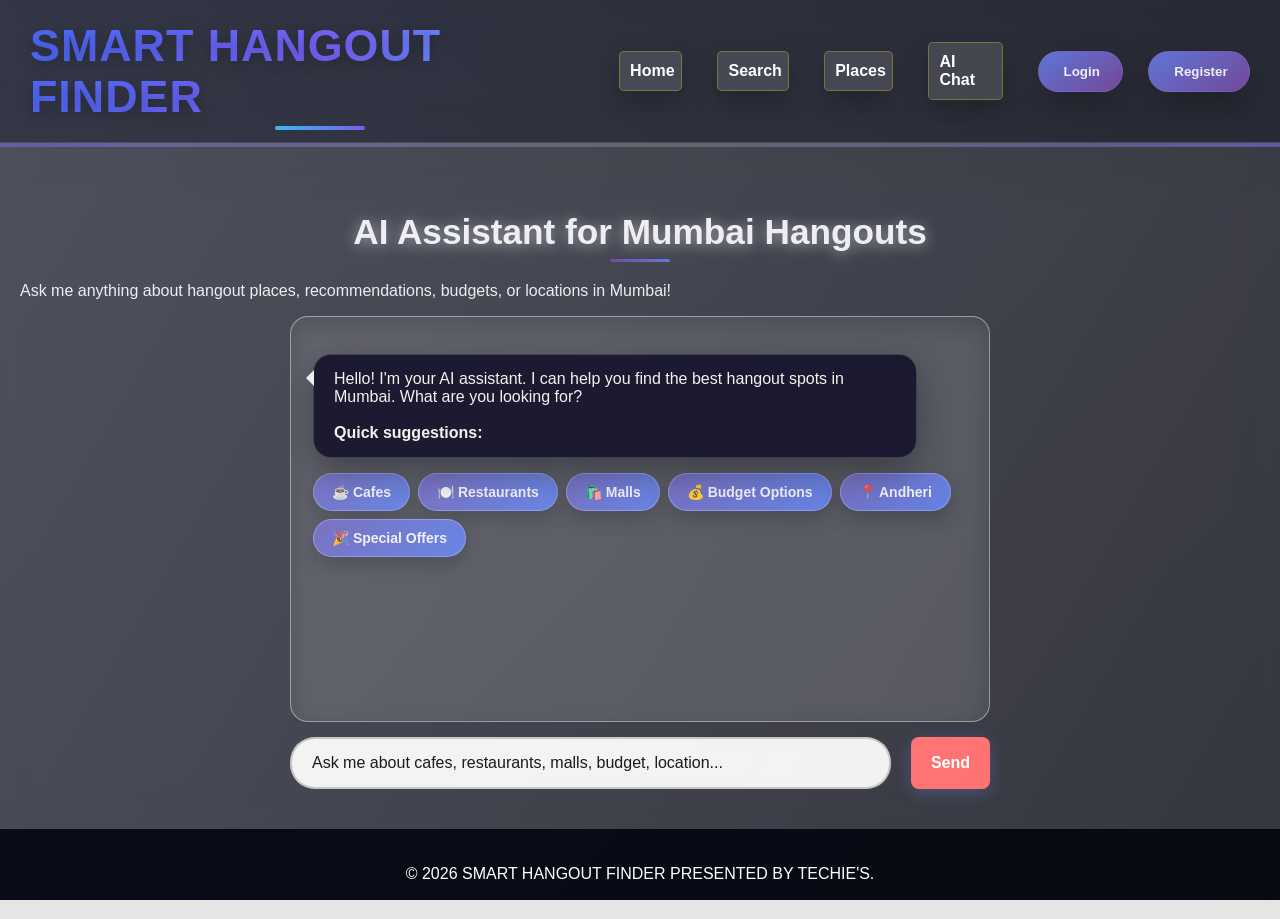
<file: frontend/chatbot.html>
<!DOCTYPE html>
<html lang="en">
<head>
    <meta charset="UTF-8">
    <meta name="viewport" content="width=device-width, initial-scale=1.0">
    <title>AI Chat Assistant - SMART HANGOUT FINDER</title>
    <link rel="stylesheet" href="styles.css">
</head>
<body>
    <header>
        <h1>SMART HANGOUT FINDER</h1>
        <nav>
            <a href="index.html">Home</a>
            <a href="search.html">Search</a>
            <a href="places.html">Places</a>
            <a href="chatbot.html">AI Chat</a>
            <button id="loginBtn">Login</button>
            <button id="registerBtn">Register</button>
        </nav>
    </header>

    <main>
        <section id="chatbotSection">
            <h2>AI Assistant for Mumbai Hangouts</h2>
            <p>Ask me anything about hangout places, recommendations, budgets, or locations in Mumbai!</p>
            <div id="chatContainer">
                <div id="chatMessages">
                    <div class="message bot-message">
                        Hello! I'm your AI assistant. I can help you find the best hangout spots in Mumbai. What are you looking for?<br><br>
                        <strong>Quick suggestions:</strong>
                    </div>
                    <div class="quick-suggestions">
                        <button class="suggestion-btn" onclick="sendQuickMessage('cafe')">☕ Cafes</button>
                        <button class="suggestion-btn" onclick="sendQuickMessage('restaurant')">🍽️ Restaurants</button>
                        <button class="suggestion-btn" onclick="sendQuickMessage('mall')">🛍️ Malls</button>
                        <button class="suggestion-btn" onclick="sendQuickMessage('budget')">💰 Budget Options</button>
                        <button class="suggestion-btn" onclick="sendQuickMessage('andheri')">📍 Andheri</button>
                        <button class="suggestion-btn" onclick="sendQuickMessage('offers')">🎉 Special Offers</button>
                    </div>
                </div>
                <div style="display: flex; gap: 10px; margin-top: 15px;">
                    <input type="text" id="chatInput" placeholder="Ask me about cafes, restaurants, malls, budget, location...">
                    <button id="sendBtn">Send</button>
                </div>
            </div>
        </section>
    </main>

    <footer>
        <p>&copy; 2026 SMART HANGOUT FINDER PRESENTED BY TECHIE'S.</p>
    </footer>

    <!-- Login Modal -->
    <div id="loginModal" class="modal">
        <div class="modal-content">
            <span class="close">&times;</span>
            <h2>Login</h2>
            <form id="loginForm">
                <input type="email" placeholder="Email" required list="emailSuggestions">
                <input type="password" placeholder="Password" required>
                <button type="submit">Login</button>
            </form>
        </div>
    </div>

    <!-- Register Modal -->
    <div id="registerModal" class="modal">
        <div class="modal-content">
            <span class="close">&times;</span>
            <h2>Register</h2>
            <form id="registerForm">
                <input type="text" placeholder="Name" required>
                <input type="email" placeholder="Email" required list="emailSuggestions">
                <input type="password" placeholder="Password" required>
                <button type="submit">Register</button>
            </form>
        </div>
    </div>

    <!-- Email suggestions datalist -->
    <datalist id="emailSuggestions">
        <option value="@gmail.com">
        <option value="@yahoo.com">
        <option value="@hotmail.com">
        <option value="@outlook.com">
        <option value="@icloud.com">
        <option value="@aol.com">
    </datalist>

    <script src="script.js"></script>
</body>
</html>
</file>
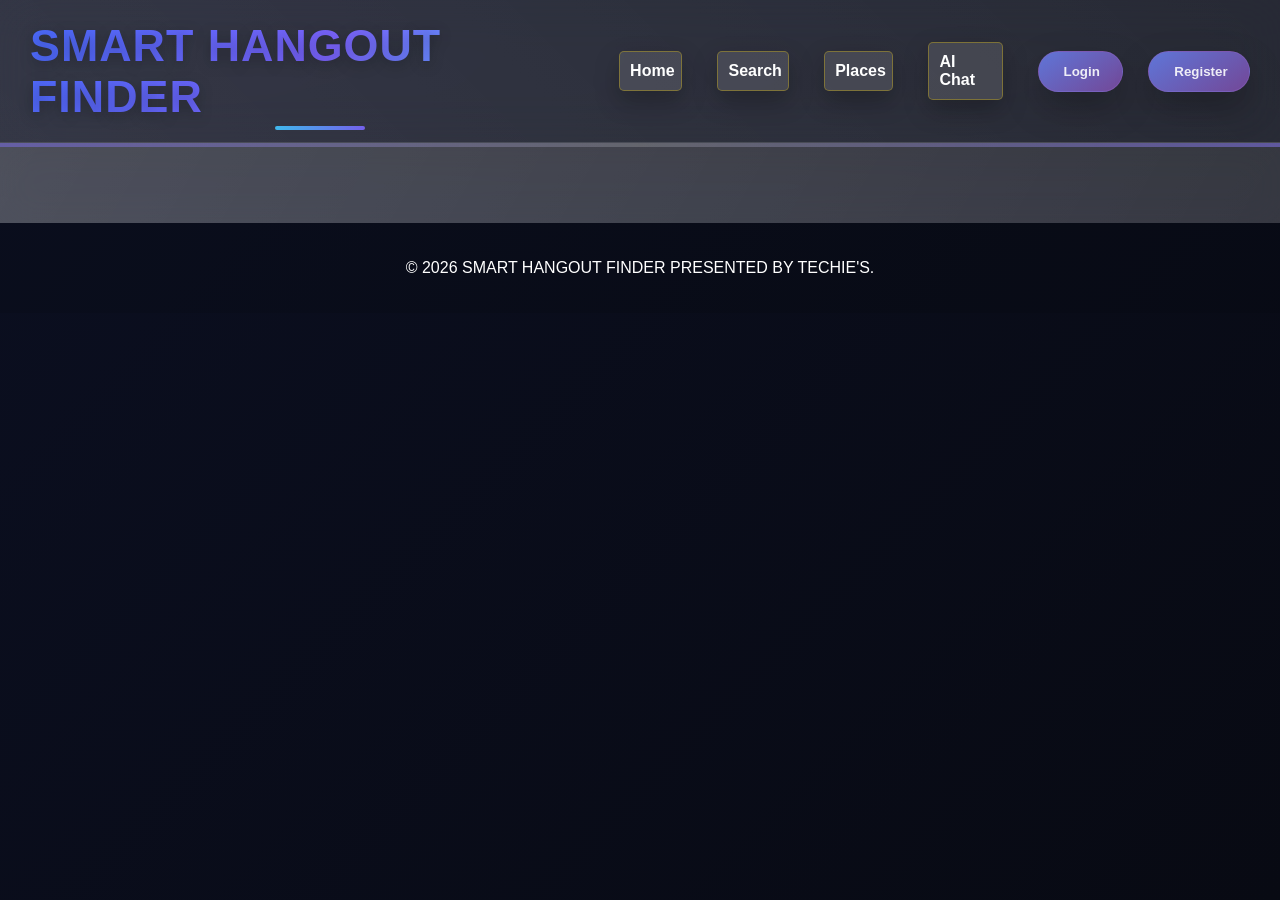
<file: frontend/details.html>
<!DOCTYPE html>
<html lang="en">
<head>
    <meta charset="UTF-8">
    <meta name="viewport" content="width=device-width, initial-scale=1.0">
    <title>Place Details - SMART HANGOUT FINDER</title>
    <link rel="stylesheet" href="styles.css">
</head>
<body>
    <header>
        <h1>SMART HANGOUT FINDER</h1>
        <nav>
            <a href="index.html">Home</a>
            <a href="search.html">Search</a>
            <a href="places.html">Places</a>
            <a href="chatbot.html">AI Chat</a>
            <button id="loginBtn">Login</button>
            <button id="registerBtn">Register</button>
        </nav>
    </header>

    <main>
        <section id="placeDetailsRoot" class="place-details-root">
            <!-- Place details will be rendered here -->
        </section>
    </main>

    <footer>
        <p>&copy; 2026 SMART HANGOUT FINDER PRESENTED BY TECHIE'S.</p>
    </footer>

    <!-- Login Modal -->
    <div id="loginModal" class="modal">
        <div class="modal-content">
            <span class="close">&times;</span>
            <h2>Login</h2>
            <form id="loginForm">
                <input type="email" placeholder="Email" required list="emailSuggestions">
                <input type="password" placeholder="Password" required>
                <button type="submit">Login</button>
            </form>
        </div>
    </div>

    <!-- Register Modal -->
    <div id="registerModal" class="modal">
        <div class="modal-content">
            <span class="close">&times;</span>
            <h2>Register</h2>
            <form id="registerForm">
                <input type="text" placeholder="Name" required>
                <input type="email" placeholder="Email" required list="emailSuggestions">
                <input type="password" placeholder="Password" required>
                <button type="submit">Register</button>
            </form>
        </div>
    </div>

    <!-- Email suggestions datalist -->
    <datalist id="emailSuggestions">
        <option value="@gmail.com">
        <option value="@yahoo.com">
        <option value="@hotmail.com">
        <option value="@outlook.com">
        <option value="@icloud.com">
        <option value="@aol.com">
    </datalist>

    <script src="script.js"></script>
</body>
</html>
</file>
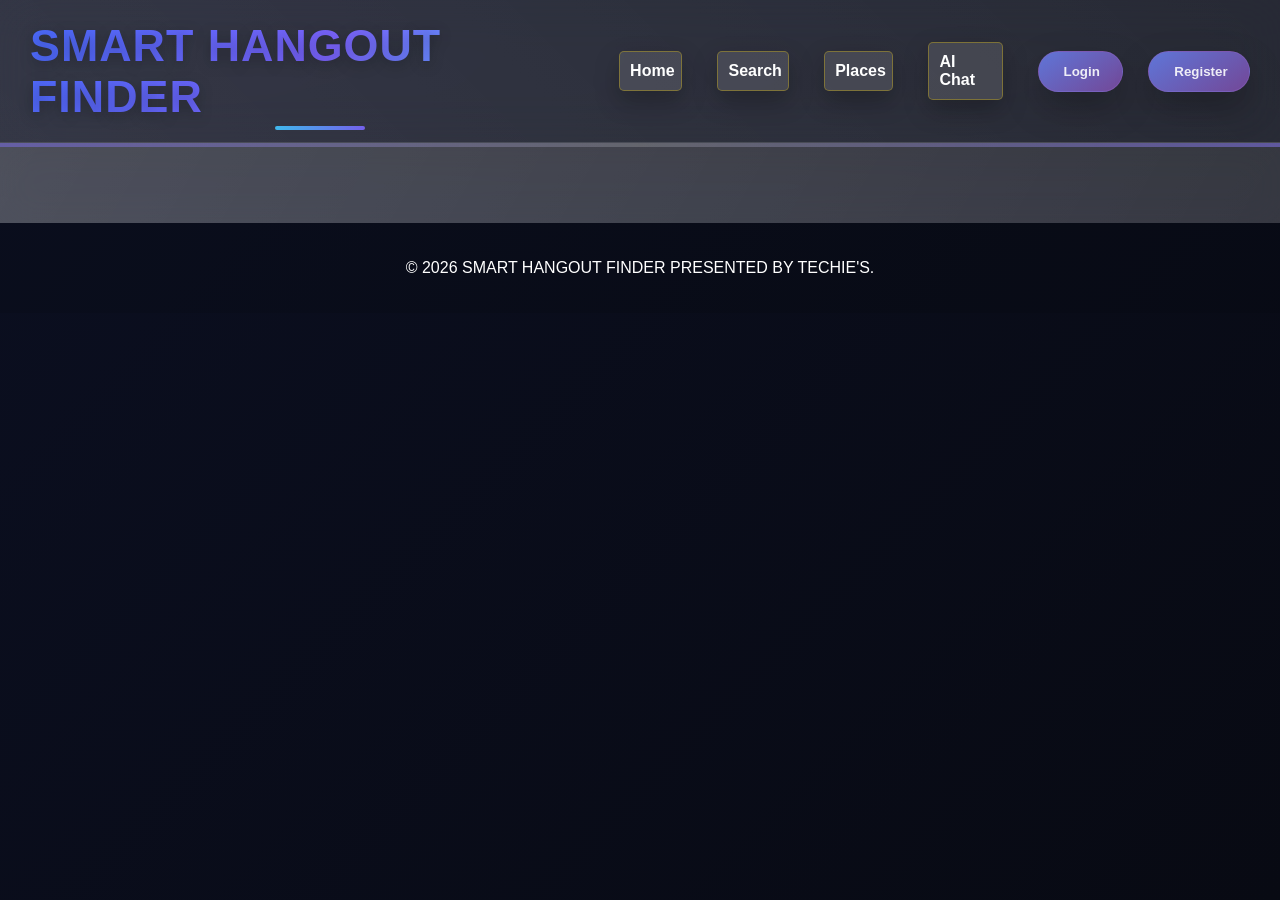
<file: frontend/offer.html>
<!DOCTYPE html>
<html lang="en">
<head>
    <meta charset="UTF-8">
    <meta name="viewport" content="width=device-width, initial-scale=1.0">
    <title>Offer Details - SMART HANGOUT FINDER</title>
    <link rel="stylesheet" href="styles.css">
</head>
<body>
    <header>
        <h1>SMART HANGOUT FINDER</h1>
        <nav>
            <a href="index.html">Home</a>
            <a href="search.html">Search</a>
            <a href="places.html">Places</a>
            <a href="chatbot.html">AI Chat</a>
            <button id="loginBtn">Login</button>
            <button id="registerBtn">Register</button>
        </nav>
    </header>

    <main>
        <section id="offerRoot" class="offer-root">
            <!-- Offer details will load here -->
        </section>
    </main>

    <footer>
        <p>&copy; 2026 SMART HANGOUT FINDER PRESENTED BY TECHIE'S.</p>
    </footer>

    <!-- Login Modal -->
    <div id="loginModal" class="modal">
        <div class="modal-content">
            <span class="close">&times;</span>
            <h2>Login</h2>
            <form id="loginForm">
                <input type="email" placeholder="Email" required list="emailSuggestions">
                <input type="password" placeholder="Password" required>
                <button type="submit">Login</button>
            </form>
        </div>
    </div>

    <!-- Register Modal -->
    <div id="registerModal" class="modal">
        <div class="modal-content">
            <span class="close">&times;</span>
            <h2>Register</h2>
            <form id="registerForm">
                <input type="text" placeholder="Name" required>
                <input type="email" placeholder="Email" required list="emailSuggestions">
                <input type="password" placeholder="Password" required>
                <button type="submit">Register</button>
            </form>
        </div>
    </div>

    <!-- Email suggestions datalist -->
    <datalist id="emailSuggestions">
        <option value="@gmail.com">
        <option value="@yahoo.com">
        <option value="@hotmail.com">
        <option value="@outlook.com">
        <option value="@icloud.com">
        <option value="@aol.com">
    </datalist>

    <script src="script.js"></script>
</body>
</html>
</file>
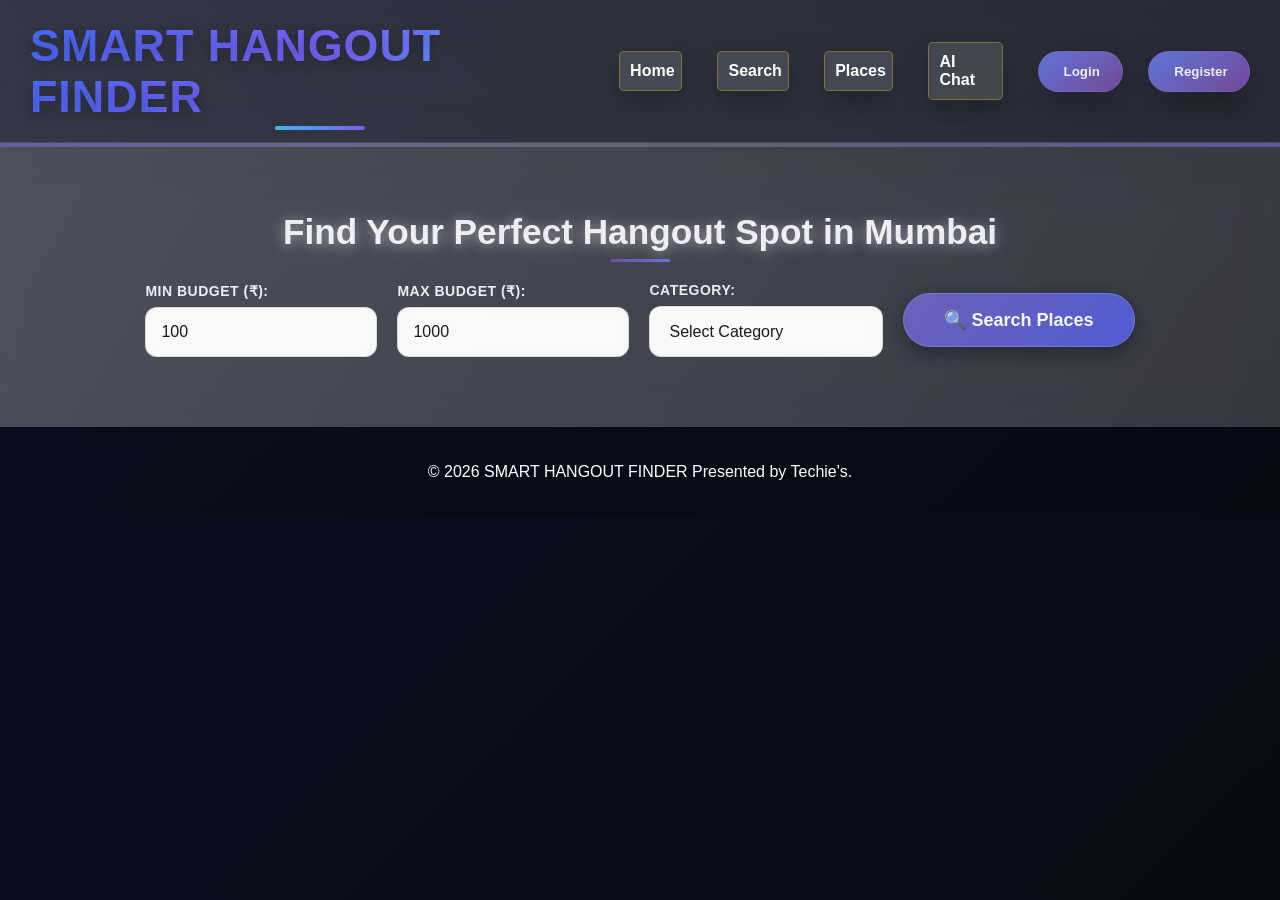
<file: frontend/search.html>
<!DOCTYPE html>
<html lang="en">
<head>
    <meta charset="UTF-8">
    <meta name="viewport" content="width=device-width, initial-scale=1.0">
    <title>Search Hangouts - SMART HANGOUT FINDER</title>
    <link rel="stylesheet" href="styles.css">
</head>
<body>
    <header>
        <h1>SMART HANGOUT FINDER</h1>
        <nav>
            <a href="index.html">Home</a>
            <a href="search.html">Search</a>
            <a href="places.html">Places</a>
            <a href="chatbot.html">AI Chat</a>
            <button id="loginBtn">Login</button>
            <button id="registerBtn">Register</button>
        </nav>
    </header>

    <main>
        <section id="searchSection">
            <h2>Find Your Perfect Hangout Spot in Mumbai</h2>
            <form id="searchForm">
                <div class="form-group">
                    <label for="minBudget">Min Budget (₹):</label>
                    <input type="number" id="minBudget" placeholder="100" min="0" required>
                </div>

                <div class="form-group">
                    <label for="maxBudget">Max Budget (₹):</label>
                    <input type="number" id="maxBudget" placeholder="1000" min="0" required>
                </div>

                <div class="form-group">
                    <label for="category">Category:</label>
                    <select id="category" required>
                        <option value="">Select Category</option>
                        <option value="all">🌟 All Categories</option>
                        <option value="cafe">☕ Cafe</option>
                        <option value="restaurant">🍽️ Restaurant</option>
                        <option value="mcd">🍔 McDonald's</option>
                        <option value="mall">🛍️ Mall</option>
                        <option value="other">🎉 Other Hangout Places</option>
                    </select>
                </div>

                <button type="submit">🔍 Search Places</button>
            </form>
        </section>

        <section id="resultsSection" style="display: none;">
            <h2>Recommended Places</h2>
            <div id="placesContainer"></div>
        </section>
    </main>

    <footer>
        <p>&copy; 2026 SMART HANGOUT FINDER Presented by Techie's.</p>
    </footer>

    <!-- Login Modal -->
    <div id="loginModal" class="modal">
        <div class="modal-content">
            <span class="close">&times;</span>
            <h2>Login</h2>
            <form id="loginForm">
                <input type="email" placeholder="Email" required list="emailSuggestions">
                <input type="password" placeholder="Password" required>
                <button type="submit">Login</button>
            </form>
        </div>
    </div>

    <!-- Register Modal -->
    <div id="registerModal" class="modal">
        <div class="modal-content">
            <span class="close">&times;</span>
            <h2>Register</h2>
            <form id="registerForm">
                <input type="text" placeholder="Name" required>
                <input type="email" placeholder="Email" required list="emailSuggestions">
                <input type="password" placeholder="Password" required>
                <button type="submit">Register</button>
            </form>
        </div>
    </div>

    <!-- Email suggestions datalist -->
    <datalist id="emailSuggestions">
        <option value="@gmail.com">
        <option value="@yahoo.com">
        <option value="@hotmail.com">
        <option value="@outlook.com">
        <option value="@icloud.com">
        <option value="@aol.com">
    </datalist>

    <script src="script.js"></script>
</body>
</html>
</file>
<file: frontend/styles.css>
/* SMART HANGOUT FINDER - Enhanced Attractive AI UI Styles */

html, body {
    height: 100%;
    margin: 0;
    padding: 0;
}

body {
    font-family: 'Segoe UI', Tahoma, Geneva, Verdana, sans-serif;
    margin: 0;
    padding: 0;
    background: linear-gradient(135deg, #0b0f21 0%, #080a13 100%);
    background-attachment: fixed;
    color: #ffffff;
    min-height: 100vh;
    overflow-x: hidden;
}

header {
    background: rgba(255, 255, 255, 0.08);
    backdrop-filter: blur(24px);
    -webkit-backdrop-filter: blur(24px);
    padding: 20px 30px;
    display: flex;
    justify-content: space-between;
    align-items: center;
    box-shadow: 0 12px 40px rgba(0, 0, 0, 0.3);
    border-bottom: 1px solid rgba(255, 255, 255, 0.2);
}

header::before {
    content: '';
    position: absolute;
    top: 0;
    left: 0;
    right: 0;
    bottom: 0;
    background: linear-gradient(45deg, rgba(255,255,255,0.1), rgba(255,255,255,0.05));
    border-radius: inherit;
}

header h1 {
    margin: 0;
    font-size: 2.8em;
    font-weight: 900;
    letter-spacing: 1px;
    background: linear-gradient(120deg, #4b6cff, #7c65ff, #42c6ff);
    -webkit-background-clip: text;
    -webkit-text-fill-color: transparent;
    background-clip: text;
    text-shadow: 0 4px 14px rgba(0, 0, 0, 0.25);
    position: relative;
    animation: title-glow 4s ease-in-out infinite alternate;
}

@keyframes title-glow {
    0% {
        filter: drop-shadow(0 0 5px rgba(75, 108, 255, 0.3));
    }
    100% {
        filter: drop-shadow(0 0 20px rgba(75, 108, 255, 0.6));
    }
}

header h1::after {
    content: '';
    position: absolute;
    bottom: -8px;
    left: 50%;
    transform: translateX(-50%);
    width: 90px;
    height: 4px;
    border-radius: 2px;
    background: linear-gradient(90deg, rgba(66, 198, 255, 0.9), rgba(124, 101, 255, 0.9));
}

@keyframes glow {
    from { text-shadow: 3px 3px 6px rgba(0, 0, 0, 0.3); }
    to { text-shadow: 3px 3px 6px rgba(0, 0, 0, 0.3), 0 0 20px rgba(255, 255, 255, 0.5); }
}

nav {
    display: flex;
    align-items: center;
    gap: 15px;
}

nav a {
    color: rgba(255, 248, 220, 0.95);
    text-decoration: none;
    padding: 12px 22px;
    border-radius: 999px;
    transition: all 0.3s ease;
    font-weight: 600;
    position: relative;
    overflow: hidden;
    border: 1px solid rgba(255, 215, 0, 0.3);
    background: rgba(255, 255, 255, 0.12);
    box-shadow: 0 10px 25px rgba(0, 0, 0, 0.25);
}

nav a:hover {
    background: rgba(255, 255, 255, 0.18);
    color: white;
}

nav a::before {
    content: '';
    position: absolute;
    top: 0;
    left: -100%;
    width: 100%;
    height: 100%;
    background: linear-gradient(90deg, transparent, rgba(255,255,255,0.2), transparent);
    transition: left 0.5s;
}

nav a:hover::before {
    left: 100%;
}

nav a:hover {
    background: rgba(255, 255, 255, 0.2);
    transform: translateY(-2px);
    box-shadow: 0 4px 15px rgba(0, 0, 0, 0.2);
}

nav button {
    background: linear-gradient(145deg, rgba(102, 126, 234, 0.9), rgba(124, 75, 162, 0.9));
    color: rgba(245, 245, 250, 0.95);
    border: 1px solid rgba(138, 98, 191, 0.5);
    padding: 12px 25px;
    margin-left: 10px;
    border-radius: 999px;
    cursor: pointer;
    transition: all 0.3s ease;
    font-weight: 700;
    position: relative;
    overflow: hidden;
    box-shadow: 0 15px 35px rgba(0, 0, 0, 0.25);
}

nav button::before {
    content: '';
    position: absolute;
    top: 0;
    left: -100%;
    width: 100%;
    height: 100%;
    background: linear-gradient(90deg, transparent, rgba(255,255,255,0.25), transparent);
    transition: left 0.5s;
}

nav button:hover::before {
    left: 100%;
}

nav button:hover {
    background: linear-gradient(45deg, rgba(120, 105, 235, 0.95), rgba(173, 115, 235, 0.95));
    transform: translateY(-3px) scale(1.05);
    box-shadow: 0 8px 25px rgba(95, 70, 170, 0.4);
}

main {
    max-width: 100%;
    margin: 0;
    padding: 0;
}

section {
    background: rgba(255, 255, 255, 0.16);
    margin: 0;
    padding: 40px 20px;
    border-radius: 0;
    box-shadow: none;
    border: none;
    backdrop-filter: blur(20px);
    -webkit-backdrop-filter: blur(20px);
    position: relative;
    overflow: hidden;
    color: #1b1b1b;
}

section::before {
    content: '';
    position: absolute;
    inset: 0;
    background: linear-gradient(120deg, rgba(255,255,255,0.14), rgba(255,255,255,0.03));
    pointer-events: none;
}

section::after {
    content: '';
    position: absolute;
    top: 0;
    left: 0;
    right: 0;
    height: 4px;
    background: linear-gradient(90deg, rgba(110, 100, 190, 0.75), rgba(255, 255, 255, 0.18), rgba(110, 100, 190, 0.75));
    pointer-events: none;
}

section h2,
section p,
section li,
section a,
section label,
section input,
section select {
    color: rgba(245, 245, 250, 0.95);
}

h2 {
    color: rgba(25, 25, 35, 0.95);
    margin-bottom: 30px;
    text-align: center;
    font-size: 2.2em;
    font-weight: 700;
    position: relative;
    text-shadow: 0 2px 14px rgba(255, 255, 255, 0.5);
}

/* Hero heading should remain bright */
.hero h2 {
    color: rgba(248, 248, 255, 0.96);
    text-shadow: 0 3px 18px rgba(0, 0, 0, 0.55);
}

h2::after {
    content: '';
    position: absolute;
    bottom: -10px;
    left: 50%;
    transform: translateX(-50%);
    width: 60px;
    height: 3px;
    background: linear-gradient(45deg, rgba(124, 75, 162, 0.9), rgba(102, 126, 234, 0.9));
    border-radius: 2px;
}

form {
    display: flex;
    flex-wrap: wrap;
    gap: 20px;
    justify-content: center;
    align-items: center;
    margin-bottom: 30px;
}

.form-group {
    display: flex;
    flex-direction: column;
    min-width: 200px;
}

label {
    font-weight: 600;
    color: rgba(242, 236, 218, 0.95);
    margin-bottom: 8px;
    font-size: 14px;
    text-transform: uppercase;
    letter-spacing: 0.5px;
}

input, select {
    padding: 15px;
    border: 1px solid rgba(0, 0, 0, 0.12);
    border-radius: 12px;
    font-size: 16px;
    transition: all 0.3s ease;
    background: rgba(255, 255, 255, 0.96);
    color: rgba(18, 18, 18, 0.96);
    -webkit-text-fill-color: rgba(18, 18, 18, 0.96);
    backdrop-filter: blur(10px);
}

input::placeholder,
input::-webkit-input-placeholder,
input::-moz-placeholder,
input:-ms-input-placeholder,
input:-moz-placeholder,
select::placeholder,
select::-webkit-input-placeholder,
select::-moz-placeholder,
select:-ms-input-placeholder,
select:-moz-placeholder {
    color: rgba(18, 18, 18, 0.55);
    opacity: 1;
}

select,
select option {
    background: rgba(255, 255, 255, 0.96);
    color: rgba(18, 18, 18, 0.96);
}

select option:hover {
    background: rgba(230, 230, 250, 0.95);
}

input:focus, select:focus {
    outline: none;
    border-color: rgba(120, 140, 255, 0.9);
    box-shadow: 0 0 0 4px rgba(120, 140, 255, 0.18);
    transform: translateY(-1px);
}

input:focus, select:focus {
    outline: none;
    border-color: rgba(102, 126, 234, 0.9);
    box-shadow: 0 0 0 4px rgba(102, 126, 234, 0.2);
    transform: translateY(-2px);
}

button[type="submit"] {
    background: linear-gradient(135deg, rgba(110, 100, 190, 0.95), rgba(85, 95, 220, 0.95));
    color: rgba(255, 255, 255, 0.95);
    border: 1px solid rgba(155, 170, 255, 0.35);
    padding: 15px 40px;
    border-radius: 30px;
    cursor: pointer;
    font-size: 18px;
    font-weight: bold;
    transition: all 0.3s ease;
    position: relative;
    overflow: hidden;
    min-width: 200px;
    box-shadow: 0 6px 18px rgba(0, 0, 0, 0.35);
}

button[type="submit"]::before {
    content: '';
    position: absolute;
    top: 0;
    left: -100%;
    width: 100%;
    height: 100%;
    background: linear-gradient(90deg, transparent, rgba(255,255,255,0.18), transparent);
    transition: left 0.5s;
}

button[type="submit"]:hover::before {
    left: 100%;
}

button[type="submit"]:hover {
    transform: translateY(-3px) scale(1.05);
    box-shadow: 0 8px 25px rgba(102, 126, 234, 0.4);
}

#placesContainer {
    display: grid;
    grid-template-columns: repeat(3, minmax(280px, 1fr));
    gap: 22px;
    padding: 20px 0;
    margin-top: 30px;
    justify-items: center;
}

@media (max-width: 1024px) {
    #placesContainer {
        grid-template-columns: repeat(2, minmax(260px, 1fr));
    }
}

@media (max-width: 680px) {
    #placesContainer {
        grid-template-columns: 1fr;
    }
}

.place-card {
    background: white;
    border-radius: 18px;
    overflow: hidden;
    box-shadow: 0 12px 35px rgba(0, 0, 0, 0.12);
    transition: transform 0.35s ease, box-shadow 0.35s ease;
    position: relative;
    border: 1px solid rgba(255, 255, 255, 0.8);
    width: 100%;
    max-width: 380px;
    cursor: pointer;
    display: flex;
    flex-direction: column;
}

.place-card:hover {
    transform: translateY(-10px);
    box-shadow: 0 25px 55px rgba(0, 0, 0, 0.18);
}

.place-card:active {
    transform: translateY(-2px);
}

.place-card:focus {
    outline: 3px solid rgba(102, 126, 234, 0.7);
    outline-offset: -4px;
}


.place-card:hover {
    transform: translateY(-8px) scale(1.02);
    box-shadow: 0 20px 40px rgba(0, 0, 0, 0.15);
}

.place-card::before {
    content: '';
    position: absolute;
    top: 0;
    left: 0;
    right: 0;
    height: 4px;
    background: linear-gradient(45deg, #667eea, #764ba2);
    transform: scaleX(0);
    transition: transform 0.3s ease;
}

.place-card:hover::before {
    transform: scaleX(1);
}

.place-card img {
    width: 100%;
    height: 180px;
    object-fit: cover;
    transition: transform 0.4s ease;
}

.place-card:hover img {
    transform: scale(1.05);
}

.place-info {
    padding: 20px;
}

.place-info h3 {
    margin: 0 0 15px 0;
    color: #333;
    font-size: 1.3em;
    font-weight: 700;
}

.place-info p {
    margin: 8px 0;
    color: #666;
    line-height: 1.5;
}

.place-info p strong {
    color: #333;
    font-weight: 600;
}

.rating-stars {
    color: #ffd700;
    font-size: 1.2em;
    margin-right: 5px;
}

.offer {
    background: linear-gradient(45deg, #ff6b6b, #ff8e8e);
    color: white;
    padding: 6px 12px;
    border-radius: 20px;
    font-size: 12px;
    display: inline-block;
}

.offer-link {
    display: inline-block;
    background: linear-gradient(45deg, #ff6b6b, #ff8e8e);
    color: white;
    padding: 8px 14px;
    border-radius: 22px;
    font-size: 13px;
    font-weight: 600;
    text-decoration: none;
    margin: 4px 4px 0 0;
    transition: transform 0.2s ease, box-shadow 0.2s ease;
}

.offer-link:hover {
    transform: translateY(-2px);
    box-shadow: 0 12px 24px rgba(255, 107, 107, 0.35);
}

.offer-link:active {
    transform: translateY(0);
}

.tag-list {
    display: flex;
    flex-wrap: wrap;
    gap: 8px;
    margin-top: 8px;
}

/* Modal Styles */
.modal {
    display: none;
    position: fixed;
    z-index: 1000;
    left: 0;
    top: 0;
    width: 100%;
    height: 100%;
    background-color: rgba(0, 0, 0, 0.5);
    backdrop-filter: blur(10px);
}

.modal-content {
    background: linear-gradient(135deg, #1a1a2e 0%, #16213e 100%);
    margin: 10% auto;
    padding: 30px;
    border: 1px solid rgba(255, 255, 255, 0.2);
    border-radius: 20px;
    width: 90%;
    max-width: 400px;
    box-shadow: 0 20px 60px rgba(0, 0, 0, 0.5);
    animation: modalFadeIn 0.3s ease-out;
}

@keyframes modalFadeIn {
    from { opacity: 0; transform: scale(0.9); }
    to { opacity: 1; transform: scale(1); }
}

.close {
    color: #aaa;
    float: right;
    font-size: 28px;
    font-weight: bold;
    cursor: pointer;
    margin-top: -10px;
}

.close:hover {
    color: #fff;
}

.modal h2 {
    text-align: center;
    margin-bottom: 20px;
    background: linear-gradient(120deg, #4b6cff, #7c65ff);
    -webkit-background-clip: text;
    -webkit-text-fill-color: transparent;
    font-size: 2em;
}

.modal form {
    display: flex;
    flex-direction: column;
    gap: 15px;
}

.modal input {
    padding: 12px 15px;
    border: 1px solid rgba(255, 255, 255, 0.2);
    border-radius: 10px;
    background: rgba(255, 255, 255, 0.1);
    color: #fff;
    font-size: 16px;
    transition: border-color 0.3s ease;
}

.modal input:focus {
    outline: none;
    border-color: #4b6cff;
    box-shadow: 0 0 10px rgba(75, 108, 255, 0.3);
}

.modal button[type="submit"] {
    padding: 12px;
    background: linear-gradient(45deg, #4b6cff, #7c65ff);
    color: white;
    border: none;
    border-radius: 10px;
    font-size: 16px;
    font-weight: 600;
    cursor: pointer;
    transition: transform 0.2s ease, box-shadow 0.2s ease;
}

.modal button[type="submit"]:hover {
    transform: translateY(-2px);
    box-shadow: 0 10px 25px rgba(75, 108, 255, 0.4);
}

.modal p {
    text-align: center;
    margin-top: 15px;
    color: #ccc;
}

.modal a {
    color: #4b6cff;
    text-decoration: none;
}

.modal a:hover {
    text-decoration: underline;
}

.tag {
    background: rgba(255, 255, 255, 0.18);
    border: 1px solid rgba(255, 255, 255, 0.3);
    color: rgba(255, 255, 255, 0.95);
    padding: 5px 10px;
    border-radius: 999px;
    font-size: 12px;
    font-weight: 600;
    transition: transform 0.2s ease, box-shadow 0.2s ease;
}

.tag:hover {
    transform: translateY(-2px);
    box-shadow: 0 4px 12px rgba(102, 126, 234, 0.2);
}
#chatContainer {
    max-width: 700px;
    margin: 0 auto;
}

#chatMessages {
    height: 360px;
    overflow-y: auto;
    border: 1px solid rgba(255, 255, 255, 0.4);
    border-radius: 18px;
    padding: 22px;
    margin-bottom: 15px;
    background: rgba(255, 255, 255, 0.15);
    box-shadow: inset 0 8px 25px rgba(0, 0, 0, 0.25);
}

.message {
    margin: 15px 0;
    padding: 15px 20px;
    border-radius: 18px;
    position: relative;
    animation: slideIn 0.3s ease-out;
}

@keyframes slideIn {
    from { opacity: 0; transform: translateY(20px); }
    to { opacity: 1; transform: translateY(0); }
}

.user-message {
    background: linear-gradient(135deg, rgba(255, 219, 115, 0.95) 0%, rgba(255, 175, 0, 0.95) 100%);
    color: #2b0d4a;
    text-align: right;
    margin-left: 50px;
    box-shadow: 0 6px 18px rgba(0, 0, 0, 0.25);
}

.user-message::before {
    content: '';
    position: absolute;
    right: -8px;
    top: 15px;
    width: 0;
    height: 0;
    border-left: 8px solid rgba(255, 215, 0, 0.95);
    border-top: 8px solid transparent;
    border-bottom: 8px solid transparent;
}

.bot-message {
    background: rgba(20, 16, 40, 0.88);
    color: #f5f3ee;
    margin-right: 50px;
    box-shadow: 0 12px 35px rgba(0, 0, 0, 0.35);
    border: 1px solid rgba(255, 255, 255, 0.18);
    word-break: break-word;
}

.bot-message a,
.user-message a {
    color: #0b3cff !important;
    text-decoration: none;
    font-weight: 700;
    background: rgba(255, 255, 255, 0.55);
    padding: 4px 10px;
    border-radius: 8px;
    border: 1px solid rgba(15, 90, 255, 0.35);
    transition: background 0.2s ease, color 0.2s ease;
    opacity: 1 !important;
}

.bot-message a:hover,
.user-message a:hover {
    color: #0b3cff !important;
    background: rgba(255, 255, 255, 0.75);
}

.bot-message::before {
    content: '';
    position: absolute;
    left: -8px;
    top: 15px;
    width: 0;
    height: 0;
    border-right: 8px solid rgba(255, 255, 255, 0.9);
    border-top: 8px solid transparent;
    border-bottom: 8px solid transparent;
}

#chatInput {
    width: calc(100% - 90px);
    padding: 15px 20px;
    border: 2px solid rgba(0, 0, 0, 0.18);
    border-radius: 25px;
    font-size: 16px;
    transition: all 0.3s ease;
    background: rgba(255, 255, 255, 0.92);
    color: rgba(18, 18, 18, 0.95);
    backdrop-filter: blur(5px);
}

#chatInput::placeholder {
    color: rgba(18, 18, 18, 0.5);
}

#chatInput:focus {
    outline: none;
    border-color: rgba(102, 126, 234, 0.9);
    box-shadow: 0 0 0 4px rgba(102, 126, 234, 0.2);
    transform: translateY(-1px);
}

#sendBtn {
    background: linear-gradient(45deg, #667eea, #764ba2);
    color: white;
    border: none;
    padding: 15px 25px;
    border-radius: 25px;
    cursor: pointer;
    font-size: 16px;
    font-weight: bold;
    margin-left: 10px;
    transition: all 0.3s ease;
    box-shadow: 0 4px 15px rgba(102, 126, 234, 0.3);
}

#sendBtn:hover {
    transform: translateY(-2px) scale(1.05);
    box-shadow: 0 6px 20px rgba(102, 126, 234, 0.4);
}

/* Modal Enhancements */
.modal {
    display: none;
    position: fixed;
    z-index: 1000;
    left: 0;
    top: 0;
    width: 100%;
    height: 100%;
    background: rgba(0, 0, 0, 0.6);
    backdrop-filter: blur(5px);
    animation: fadeIn 0.3s ease-out;
}

@keyframes fadeIn {
    from { opacity: 0; }
    to { opacity: 1; }
}

.modal-content {
    background: rgba(255, 255, 255, 0.96);
    margin: 10% auto;
    padding: 40px;
    border-radius: 20px;
    width: 90%;
    max-width: 500px;
    box-shadow: 0 20px 60px rgba(0, 0, 0, 0.25);
    animation: slideUp 0.3s ease-out;
    border: 1px solid rgba(204, 204, 255, 0.5);
    color: rgba(30, 30, 30, 0.92);
}

@media (max-width: 600px) {
    .modal-content {
        margin: 5% auto;
        padding: 20px;
        width: 95%;
    }
    
    .modal-content h2 {
        font-size: 1.5em;
    }
    
    .modal-content input {
        padding: 12px;
        font-size: 16px; /* Prevents zoom on iOS */
    }
    
    .modal-content button {
        padding: 12px 20px;
        font-size: 16px;
    }
}

@keyframes slideUp {
    from { transform: translateY(50px); opacity: 0; }
    to { transform: translateY(0); opacity: 1; }
}

.close {
    color: #aaa;
    float: right;
    font-size: 28px;
    font-weight: bold;
    cursor: pointer;
    transition: color 0.3s ease;
}

.close:hover {
    color: #667eea;
}

.modal-content h2 {
    margin-top: 0;
    color: rgba(20, 20, 20, 0.92);
    font-size: 1.8em;
}

.modal-content input {
    width: 100%;
    padding: 15px;
    margin: 10px 0;
    border: 1px solid rgba(180, 180, 240, 0.5);
    background: rgba(255, 255, 255, 0.95);
    border-radius: 10px;
    font-size: 16px;
    color: rgba(20, 20, 20, 0.92);
    transition: border-color 0.3s ease, box-shadow 0.3s ease;
}

.modal-content input::placeholder {
    color: rgba(80, 80, 80, 0.55);
}

.modal-content input:focus {
    border-color: rgba(102, 126, 234, 0.9);
    outline: none;
    box-shadow: 0 0 0 3px rgba(102, 126, 234, 0.2);
}

.modal-content button {
    background: linear-gradient(135deg, rgba(110, 100, 190, 0.95), rgba(85, 95, 220, 0.95));
    color: rgba(255, 255, 255, 0.95);
    border: none;
    padding: 15px 30px;
    border-radius: 25px;
    cursor: pointer;
    font-size: 16px;
    font-weight: bold;
    width: 100%;
    margin-top: 20px;
    transition: all 0.3s ease;
    box-shadow: 0 10px 28px rgba(0, 0, 0, 0.25);
}

.modal-content button:hover {
    transform: translateY(-2px);
    box-shadow: 0 6px 20px rgba(102, 126, 234, 0.3);
}

.place-details-content {
    max-width: 800px;
    max-height: 80vh;
    overflow-y: auto;
}

.items-gallery {
    display: grid;
    grid-template-columns: repeat(auto-fill, minmax(160px, 1fr));
    gap: 15px;
    margin: 20px 0;
}

.item-card {
    background: #f8f9fa;
    border-radius: 10px;
    padding: 10px;
    text-align: center;
    transition: transform 0.3s ease;
}

.item-card:hover {
    transform: translateY(-5px);
}

.item-card img {
    width: 100%;
    height: 100px;
    object-fit: cover;
    border-radius: 8px;
    margin-bottom: 8px;
}

.item-card p {
    margin: 0;
    font-size: 14px;
    font-weight: 500;
    color: #333;
}

.quick-suggestions {
    display: flex;
    flex-wrap: wrap;
    gap: 8px;
    margin-top: 10px;
}

.suggestion-btn {
    background: linear-gradient(135deg, rgba(110, 100, 190, 0.95), rgba(90, 125, 235, 0.95));
    color: rgba(245, 245, 250, 0.95);
    border: 1px solid rgba(175, 180, 255, 0.5);
    padding: 10px 18px;
    border-radius: 999px;
    cursor: pointer;
    font-size: 14px;
    font-weight: 700;
    transition: transform 0.25s ease, box-shadow 0.25s ease;
    box-shadow: 0 8px 20px rgba(0, 0, 0, 0.25);
}

.suggestion-btn:hover {
    transform: translateY(-2px);
    box-shadow: 0 12px 24px rgba(0, 0, 0, 0.3);
}

.typing-dots {
    display: flex;
    gap: 4px;
}

.typing-dots span {
    width: 8px;
    height: 8px;
    border-radius: 50%;
    background: #667eea;
    animation: typing 1.4s infinite ease-in-out;
}

.typing-dots span:nth-child(1) { animation-delay: -0.32s; }
.typing-dots span:nth-child(2) { animation-delay: -0.16s; }
.typing-dots span:nth-child(3) { animation-delay: 0s; }

@keyframes typing {
    0%, 80%, 100% {
        transform: scale(0.8);
        opacity: 0.5;
    }
    40% {
        transform: scale(1);
        opacity: 1;
    }
}

#sendBtn {
    background: #ff6b6b;
    color: white;
    border: none;
    padding: 10px 20px;
    border-radius: 8px;
    cursor: pointer;
    margin-left: 10px;
}

#sendBtn:hover {
    background: #ff5252;
}

footer {
    text-align: center;
    padding: 20px;
    background: rgba(0, 0, 0, 0.1);
    color: white;
}

.detail-hero {
    position: relative;
    height: 420px;
    background-size: cover;
    background-position: center;
    border-radius: 24px;
    overflow: hidden;
    margin-bottom: 30px;
}

.detail-hero-overlay {
    position: absolute;
    inset: 0;
    background: linear-gradient(to top, rgba(0, 0, 0, 0.55), rgba(0, 0, 0, 0.18));
    display: flex;
    flex-direction: column;
    justify-content: flex-end;
    padding: 30px;
    gap: 12px;
}

.custom-image-input {
    display: flex;
    gap: 10px;
    align-items: center;
    margin-top: 12px;
    flex-wrap: wrap;
}

.custom-image-input input {
    flex: 1;
    min-width: 220px;
    padding: 10px 14px;
    border-radius: 14px;
    border: 1px solid rgba(255, 255, 255, 0.45);
    background: rgba(255, 255, 255, 0.9);
    color: rgba(18, 18, 18, 0.95);
    font-size: 14px;
}

.custom-image-input button {
    padding: 10px 14px;
    border-radius: 14px;
    border: none;
    background: linear-gradient(135deg, rgba(102, 126, 234, 0.95), rgba(124, 75, 162, 0.95));
    color: white;
    font-weight: 700;
    cursor: pointer;
    transition: transform 0.2s ease, box-shadow 0.2s ease;
}

.custom-image-input button:hover {
    transform: translateY(-1px);
    box-shadow: 0 8px 20px rgba(0, 0, 0, 0.25);
}

.detail-hero h1 {
    margin: 0;
    color: #fff;
    font-size: 2.6rem;
    text-shadow: 0 4px 18px rgba(0, 0, 0, 0.65);
}

.detail-subtitle {
    margin: 0;
    color: rgba(255, 255, 255, 0.92);
    font-size: 1rem;
    text-shadow: 0 2px 12px rgba(0, 0, 0, 0.55);
}

.detail-tags {
    display: flex;
    gap: 10px;
    flex-wrap: wrap;
}

.detail-content {
    max-width: 1100px;
    margin: 0 auto 60px;
    padding: 30px 25px;
    background: rgba(255, 255, 255, 0.08);
    border-radius: 24px;
    border: 1px solid rgba(255, 255, 255, 0.12);
    box-shadow: 0 18px 40px rgba(0, 0, 0, 0.3);
}

.detail-section {
    margin-bottom: 30px;
}

.detail-section h2 {
    margin-bottom: 12px;
    font-size: 1.6rem;
    color: rgba(18, 18, 28, 0.95);
    text-shadow: 0 2px 8px rgba(255, 255, 255, 0.5);
}

.detail-section p {
    color: rgba(30, 30, 30, 0.88);
    line-height: 1.6;
}

/* Ensure item cards and offer cards text remain readable */
.detail-section .item-card p,
.detail-section .offer-place-body p {
    color: rgba(30, 30, 30, 0.9) !important;
}

.detail-section .item-card h3,
.detail-section .offer-place-body h3 {
    color: rgba(20, 20, 20, 0.92) !important;
}

.offer-grid {
    display: grid;
    grid-template-columns: repeat(auto-fit, minmax(180px, 1fr));
    gap: 15px;
}

.offer-card {
    background: linear-gradient(45deg, #ff6b6b, #ff8e8e);
    color: white;
    padding: 15px 18px;
    border-radius: 18px;
    font-weight: 600;
    text-decoration: none;
    transition: transform 0.25s ease, box-shadow 0.25s ease;
    display: inline-flex;
    align-items: center;
    justify-content: center;
    text-align: center;
    line-height: 1.3;
}

.offer-card:hover {
    transform: translateY(-4px);
    box-shadow: 0 16px 40px rgba(255, 107, 107, 0.4);
}

.category-links {
    display: flex;
    flex-wrap: wrap;
    gap: 12px;
}

.category-pill {
    background: rgba(255, 255, 255, 0.72);
    padding: 10px 16px;
    border-radius: 22px;
    color: rgba(20, 20, 20, 0.9);
    text-decoration: none;
    font-weight: 700;
    box-shadow: 0 8px 18px rgba(0, 0, 0, 0.18);
    transition: background 0.25s ease, transform 0.25s ease, box-shadow 0.25s ease;
}

.category-pill:hover {
    background: rgba(255, 255, 255, 0.9);
    transform: translateY(-2px);
    box-shadow: 0 12px 22px rgba(0, 0, 0, 0.22);
}

.category-pill:hover {
    background: rgba(102, 126, 234, 0.25);
}

.offer-header {
    padding: 40px 20px 20px;
    max-width: 1100px;
    margin: 0 auto;
    text-align: center;
}

.offer-header h1 {
    margin: 0;
    font-size: 2.4rem;
}

.offer-subtitle {
    margin: 10px 0 0;
    color: rgba(0, 0, 0, 0.7);
    font-size: 1.1rem;
}

.offer-list {
    max-width: 1100px;
    margin: 30px auto 60px;
    display: grid;
    grid-template-columns: repeat(auto-fill, minmax(280px, 1fr));
    gap: 18px;
    padding: 0 20px;
}

.offer-place-card {
    background: white;
    border-radius: 20px;
    overflow: hidden;
    box-shadow: 0 10px 28px rgba(0, 0, 0, 0.12);
    cursor: pointer;
    transition: transform 0.25s ease, box-shadow 0.25s ease;
    display: flex;
    flex-direction: column;
}

.offer-place-card:hover {
    transform: translateY(-6px);
    box-shadow: 0 18px 38px rgba(0, 0, 0, 0.18);
}

.offer-place-card img {
    width: 100%;
    height: 170px;
    object-fit: cover;
}

.offer-place-body {
    padding: 18px;
    color: rgba(20, 20, 20, 0.85);
}

.offer-place-body h3 {
    margin: 0 0 8px 0;
    font-size: 1.2rem;
    color: rgba(20, 20, 20, 0.92);
}

.offer-place-body p {
    margin: 0 0 12px 0;
    color: rgba(0, 0, 0, 0.7);
}

.offer-tag {
    display: inline-block;
    background: rgba(255, 107, 107, 0.18);
    padding: 6px 12px;
    border-radius: 18px;
    font-weight: 600;
    color: #b23a3a;
}

.alert {
    background: rgba(255, 230, 230, 0.8);
    padding: 20px;
    border-radius: 18px;
    text-align: center;
    color: #b23a3a;
    font-weight: 600;
}

@media (max-width: 768px) {
    .detail-hero {
        height: 320px;
    }

    .detail-hero h1 {
        font-size: 2rem;
    }

    .place-card {
        min-width: 280px;
        max-width: 280px;
    }

    .trending-cards {
        grid-template-columns: repeat(auto-fit, minmax(250px, 1fr));
    }

    .trending-card {
        height: 240px;
    }

    .trending-section h2 {
        font-size: 1.8rem;
        margin-bottom: 20px;
    }
}

@media (max-width: 480px) {
    .trending-cards {
        grid-template-columns: 1fr;
        gap: 16px;
    }

    .trending-card {
        height: 200px;
    }

    .trending-overlay {
        padding: 16px;
    }

    .trending-overlay h3 {
        font-size: 1.2rem;
    }

    .trending-overlay p {
        font-size: 0.9rem;
    }
}

.detail-topbar {
    max-width: 1100px;
    margin: 30px auto 0;
    padding: 0 20px;
    display: flex;
    justify-content: flex-start;
}

.back-button {
    background: linear-gradient(135deg, rgba(110, 100, 190, 0.95), rgba(85, 95, 220, 0.95));
    border: none;
    padding: 12px 20px;
    border-radius: 999px;
    font-weight: 700;
    cursor: pointer;
    box-shadow: 0 12px 30px rgba(0, 0, 0, 0.25);
    transition: transform 0.25s ease, box-shadow 0.25s ease;
    color: rgba(255, 255, 255, 0.95);
}

.back-button:hover {
    transform: translateY(-2px);
    box-shadow: 0 16px 35px rgba(0, 0, 0, 0.3);
}

.back-button:active {
    transform: translateY(0);
}

.back-button:hover {
    transform: translateY(-2px);
    box-shadow: 0 14px 30px rgba(0, 0, 0, 0.18);
}

.back-button:active {
    transform: translateY(0);
}


/* Modal Styles */
.modal {
    display: none;
    position: fixed;
    z-index: 1;
    left: 0;
    top: 0;
    width: 100%;
    height: 100%;
    background-color: rgba(0, 0, 0, 0.5);
}

.modal-content {
    background-color: white;
    margin: 15% auto;
    padding: 20px;
    border: 1px solid #888;
    width: 80%;
    max-width: 400px;
    border-radius: 10px;
}

.close {
    color: rgba(30, 30, 30, 0.75);
    float: right;
    font-size: 28px;
    font-weight: bold;
    cursor: pointer;
}

.close:hover {
    color: rgba(15, 15, 15, 0.95);
}

nav a {
    color: white;
    text-decoration: none;
    margin: 0 10px;
    padding: 10px;
    border-radius: 5px;
    transition: background 0.3s ease;
}

nav a:hover {
    background: rgba(255, 255, 255, 0.1);
}

/* Responsive adjustments for AI chat */
@media (max-width: 700px) {
    #chatContainer {
        width: 100%;
        padding: 12px;
        box-sizing: border-box;
    }

    #chatMessages {
        height: 56vh;
        min-height: 320px;
        padding: 14px;
    }

    #chatContainer > div[style*="display: flex"] {
        flex-direction: column;
        gap: 10px;
    }

    #chatInput {
        width: 100%;
        max-width: 100%;
    }

    #sendBtn {
        width: 100%;
        margin-left: 0;
        padding: 14px 18px;
    }

    .quick-suggestions {
        display: flex !important;
        flex-wrap: wrap;
        gap: 10px;
        justify-content: center;
    }

    .suggestion-btn {
        flex: 1 1 45%;
        min-width: 140px;
    }
}

.hero {
    position: relative;
    text-align: center;
    padding: 120px 20px 100px;
    background: linear-gradient(135deg, rgba(250, 250, 255, 0.22), rgba(220, 220, 255, 0.22)),
                url('https://images.unsplash.com/photo-1520880867055-1e30d1cb001c?auto=format&fit=crop&w=1600&q=80') center/cover no-repeat;
    background-blend-mode: overlay;
    background-attachment: fixed;
    border-radius: 20px;
    margin: 20px 0;
    color: #1f1f2a;
    overflow: hidden;
    min-height: 100vh;
    display: flex;
    flex-direction: column;
    justify-content: center;
    align-items: center;
}

.hero::after {
    content: '';
    position: absolute;
    inset: 0;
    background: radial-gradient(circle at top center, rgba(255, 255, 255, 0.35), rgba(50, 40, 70, 0.45));
    pointer-events: none;
}

.hero h2,
.hero p {
    position: relative;
    z-index: 1;
}

.hero h2 {
    font-size: 3em;
    margin-bottom: 20px;
}

.hero p {
    font-size: 1.2em;
    margin-bottom: 30px;
}

.ai-preview {
    position: relative;
    max-width: 760px;
    margin: 0 auto 30px auto;
    padding: 20px 25px;
    border-radius: 18px;
    background: rgba(0, 0, 0, 0.35);
    border: 1px solid rgba(255, 255, 255, 0.25);
    box-shadow: 0 10px 30px rgba(0, 0, 0, 0.35);
    backdrop-filter: blur(10px);
    z-index: 1;
    display: flex;
    align-items: center;
    justify-content: space-between;
    gap: 18px;
    animation: float 8s ease-in-out infinite;
}

.ai-bubble {
    color: rgba(255, 255, 255, 0.92);
    font-weight: 600;
    font-size: 1.1rem;
    line-height: 1.4;
    flex: 1 1 70%;
    transition: opacity 0.4s ease, transform 0.4s ease;
}

.ai-bubble.fade-out {
    opacity: 0.3;
    transform: translateY(-8px);
}

.ai-bubble.fade-in {
    opacity: 1;
    transform: translateY(0);
}

.typing-dots {
    display: flex;
    align-items: center;
    gap: 8px;
}

.typing-dots span {
    width: 10px;
    height: 10px;
    border-radius: 50%;
    background: rgba(255, 255, 255, 0.7);
    opacity: 0.7;
    animation: blink 1.2s infinite ease-in-out;
}

.typing-dots span:nth-child(2) {
    animation-delay: 0.15s;
}

.typing-dots span:nth-child(3) {
    animation-delay: 0.3s;
}

@keyframes blink {
    0%, 20%, 100% {
        opacity: 0.25;
        transform: translateY(0);
    }
    40%, 60% {
        opacity: 0.9;
        transform: translateY(-4px);
    }
}

.mini-chat {
    margin: 25px auto 30px;
    max-width: 720px;
    border-radius: 25px;
    overflow: hidden;
    box-shadow: 0 18px 40px rgba(0,0,0,0.18);
    border: 1px solid rgba(180, 180, 255, 0.45);
    background: rgba(245, 245, 255, 0.78);
    backdrop-filter: blur(18px);
    -webkit-backdrop-filter: blur(18px);
    animation: chat-glow 3s ease-in-out infinite alternate;
}

@keyframes chat-glow {
    0% {
        box-shadow: 0 18px 40px rgba(0,0,0,0.18), 0 0 20px rgba(102, 126, 234, 0.1);
    }
    100% {
        box-shadow: 0 18px 40px rgba(0,0,0,0.18), 0 0 30px rgba(102, 126, 234, 0.3);
    }
}

.mini-chat-header {
    display: flex;
    justify-content: space-between;
    align-items: center;
    padding: 14px 18px;
    background: rgba(255, 255, 255, 0.08);
    border-bottom: 1px solid rgba(255, 215, 0, 0.35);
}

.ai-avatar {
    display: flex;
    align-items: center;
    gap: 8px;
    color: #ffecb3;
    font-size: 16px;
    animation: avatar-pulse 2s ease-in-out infinite;
}

@keyframes avatar-pulse {
    0%, 100% {
        transform: scale(1);
    }
    50% {
        transform: scale(1.1);
    }
}

.mini-chat-close {
    background: transparent;
    border: none;
    color: rgba(255, 235, 180, 0.9);
    font-size: 22px;
    cursor: pointer;
    padding: 0 8px;
    line-height: 1;
}

.mini-chat-messages {
    max-height: 220px;
    overflow-y: auto;
    padding: 16px;
    display: flex;
    flex-direction: column;
    gap: 12px;
}

.mini-chat-message {
    padding: 10px 14px;
    border-radius: 18px;
    line-height: 1.4;
    max-width: 75%;
    word-break: break-word;
    font-size: 14px;
}

.mini-chat-message.bot {
    background: rgba(196, 221, 255, 0.9);
    color: rgba(18, 25, 55, 0.95);
    align-self: flex-start;
    border: 1px solid rgba(114, 142, 255, 0.4);
}

.mini-chat-message.user {
    background: rgba(255, 245, 220, 0.95);
    color: rgba(25, 25, 40, 0.95);
    align-self: flex-end;
    border: 1px solid rgba(255, 200, 140, 0.5);
}

.mini-chat-input {
    display: flex;
    gap: 10px;
    padding: 14px 16px;
    border-top: 1px solid rgba(180, 180, 255, 0.35);
    background: rgba(255, 255, 255, 0.65);
}

.mini-chat-input input {
    flex: 1;
    border: 1px solid rgba(100, 110, 180, 0.5);
    border-radius: 25px;
    padding: 12px 16px;
    font-size: 14px;
    background: rgba(235, 245, 255, 0.9);
    color: rgba(30, 30, 35, 0.95);
}

.mini-chat-input input:focus {
    outline: none;
    border-color: rgba(102, 126, 234, 0.8);
}

.mini-chat-input button {
    border: none;
    border-radius: 25px;
    padding: 12px 18px;
    background: linear-gradient(45deg, #66cdea, #51a24b);
    color: #fff;
    font-weight: 600;
    cursor: pointer;
    transition: transform 0.2s ease;
}

.mini-chat-input button:hover {
    transform: translateY(-1px);
}

.gallery-section {
    margin: 55px 0;
}

.gallery-section h2 {
    font-size: 2rem;
    margin-bottom: 25px;
    text-align: center;
}

.gallery-grid {
    display: grid;
    grid-template-columns: repeat(auto-fit, minmax(240px, 1fr));
    gap: 22px;
}

.gallery-card {
    display: block;
    border-radius: 22px;
    overflow: hidden;
    position: relative;
    text-decoration: none;
    color: inherit;
    box-shadow: 0 18px 35px rgba(216, 198, 198, 0.18);
    transition: transform 0.3s ease, box-shadow 0.3s ease;
}

.gallery-card:hover {
    transform: translateY(-8px);
    box-shadow: 0 25px 45px rgba(0, 0, 0, 0.25);
}

.gallery-card img {
    width: 100%;
    height: 180px;
    object-fit: cover;
    display: block;
}

.gallery-card-info {
    padding: 18px;
    background: rgba(255, 255, 255, 0.92);
}

.gallery-card-info h3 {
    margin: 0 0 8px;
    font-size: 1.2rem;
}

.gallery-card-info p {
    margin: 0;
    color: #555;
}

@keyframes float {
    0%, 100% {
        transform: translateY(0);
    }
    50% {
        transform: translateY(-10px);
    }
}

.features {
    display: grid;
    grid-template-columns: repeat(auto-fit, minmax(250px, 1fr));
    gap: 20px;
    margin: 40px 0;
}

.feature {
    background: rgba(255, 255, 255, 0.06);
    padding: 22px;
    border-radius: 18px;
    box-shadow: 0 12px 30px rgba(0, 0, 0, 0.35);
    border: 1px solid rgba(102, 126, 234, 0.16);
    transition: transform 0.3s ease, box-shadow 0.3s ease;
    position: relative;
    overflow: hidden;
}

.feature::before {
    content: '';
    position: absolute;
    top: -2px;
    left: -2px;
    right: -2px;
    bottom: -2px;
    background: linear-gradient(45deg, #667eea, #764ba2, #f093fb, #f5576c);
    background-size: 400% 400%;
    border-radius: 20px;
    z-index: -1;
    opacity: 0;
    transition: opacity 0.3s ease;
    animation: gradient-rotate 3s ease-in-out infinite;
}

@keyframes gradient-rotate {
    0% { background-position: 0% 50%; }
    50% { background-position: 100% 50%; }
    100% { background-position: 0% 50%; }
}

.feature:hover::before {
    opacity: 1;
}

.feature:hover {
    transform: translateY(-6px) scale(1.02);
    box-shadow: 0 18px 40px rgba(0, 0, 0, 0.4);
}

.feature h3 {
    color: rgba(245, 245, 250, 0.95);
    margin-bottom: 10px;
}

.cta-button {
    display: inline-block;
    background: linear-gradient(45deg, #667eea, #764ba2);
    color: white;
    padding: 15px 30px;
    text-decoration: none;
    border-radius: 25px;
    font-size: 18px;
    font-weight: bold;
    transition: transform 0.3s ease;
}

.cta-button:hover {
    transform: scale(1.05);
}

.categories {
    display: grid;
    grid-template-columns: repeat(auto-fit, minmax(200px, 1fr));
    gap: 20px;
    margin: 40px 0;
}

.category-card {
    background: rgba(255, 255, 255, 0.9);
    padding: 20px;
    border-radius: 10px;
    text-align: center;
    text-decoration: none;
    color: #333;
    transition: transform 0.3s ease, box-shadow 0.3s ease;
    box-shadow: 0 4px 15px rgba(0, 0, 0, 0.1);
}

.category-card:hover {
    transform: translateY(-5px);
    box-shadow: 0 8px 25px rgba(0, 0, 0, 0.2);
}

.category-card h3 {
    margin: 0 0 10px 0;
    color: #2b2b2b;
    text-shadow: 0 1px 4px rgba(255, 255, 255, 0.9);
}

.category-card p {
    color: rgba(0, 0, 0, 0.75);
}

.trending-section {
    margin: 50px 0;
}

.trending-section h2 {
    font-size: 2rem;
    margin-bottom: 30px;
    text-align: center;
    color: rgba(248, 248, 255, 0.96);
    text-shadow: 0 3px 18px rgba(0, 0, 0, 0.55);
}

.trending-cards {
    display: grid;
    grid-template-columns: repeat(auto-fit, minmax(300px, 1fr));
    gap: 24px;
    padding: 20px 0;
    width: 100%;
}

.trending-card {
    position: relative;
    width: 100%;
    height: 280px;
    border-radius: 18px;
    overflow: hidden;
    box-shadow: 0 12px 30px rgba(0, 0, 0, 0.25);
    transition: transform 0.3s ease, box-shadow 0.3s ease;
    text-decoration: none;
    color: white;
    display: block;
}

.trending-card:hover {
    transform: translateY(-10px);
    box-shadow: 0 22px 50px rgba(0, 0, 0, 0.35);
}

.trending-card img {
    width: 100%;
    height: 100%;
    object-fit: cover;
    display: block;
    transition: transform 0.4s ease;
}

.trending-card:hover img {
    transform: scale(1.08);
}

.trending-overlay {
    position: absolute;
    inset: 0;
    display: flex;
    flex-direction: column;
    justify-content: flex-end;
    padding: 25px;
    background: linear-gradient(180deg, rgba(0,0,0,0) 0%, rgba(0,0,0,0.5) 50%, rgba(0,0,0,0.9) 100%);
    transition: all 0.3s ease;
}

.trending-overlay h3 {
    margin: 0 0 10px 0;
    font-size: 1.5rem;
    font-weight: 700;
    text-shadow: 0 2px 12px rgba(0, 0, 0, 0.85);
    transition: transform 0.3s ease;
}

.trending-card:hover .trending-overlay h3 {
    transform: translateY(-5px);
}

.trending-overlay p {
    margin: 0;
    font-size: 1rem;
    opacity: 0.95;
    text-shadow: 0 2px 8px rgba(0, 0, 0, 0.8);
    transition: transform 0.3s ease;
}

.trending-card:hover .trending-overlay p {
    transform: translateY(-3px);
}

.trending-overlay p {
    margin: 8px 0 0;
    color: rgba(255, 255, 255, 0.92);
    text-shadow: 0 1px 10px rgba(0, 0, 0, 0.6);
}

/* Floating AI Assistant */
.floating-ai {
    position: fixed;
    bottom: 20px;
    right: 20px;
    width: 60px;
    height: 60px;
    background: linear-gradient(45deg, #667eea, #764ba2);
    border-radius: 50%;
    display: flex;
    align-items: center;
    justify-content: center;
    cursor: pointer;
    box-shadow: 0 8px 25px rgba(0, 0, 0, 0.3);
    transition: transform 0.3s ease, box-shadow 0.3s ease;
    z-index: 1000;
    animation: ai-float 3s ease-in-out infinite;
}

.floating-ai:hover {
    transform: scale(1.1);
    box-shadow: 0 12px 35px rgba(0, 0, 0, 0.4);
}

.ai-icon {
    font-size: 24px;
    animation: ai-pulse 2s ease-in-out infinite;
}

@keyframes ai-float {
    0%, 100% {
        transform: translateY(0);
    }
    50% {
        transform: translateY(-10px);
    }
}

@keyframes ai-pulse {
    0%, 100% {
        transform: scale(1);
    }
    50% {
        transform: scale(1.2);
    }
}

.ai-tooltip {
    position: absolute;
    bottom: 70px;
    right: 0;
    background: rgba(0, 0, 0, 0.8);
    color: white;
    padding: 8px 12px;
    border-radius: 8px;
    font-size: 12px;
    opacity: 0;
    pointer-events: none;
    transition: opacity 0.3s ease;
    white-space: nowrap;
}

.floating-ai:hover .ai-tooltip {
    opacity: 1;
}
</file>
